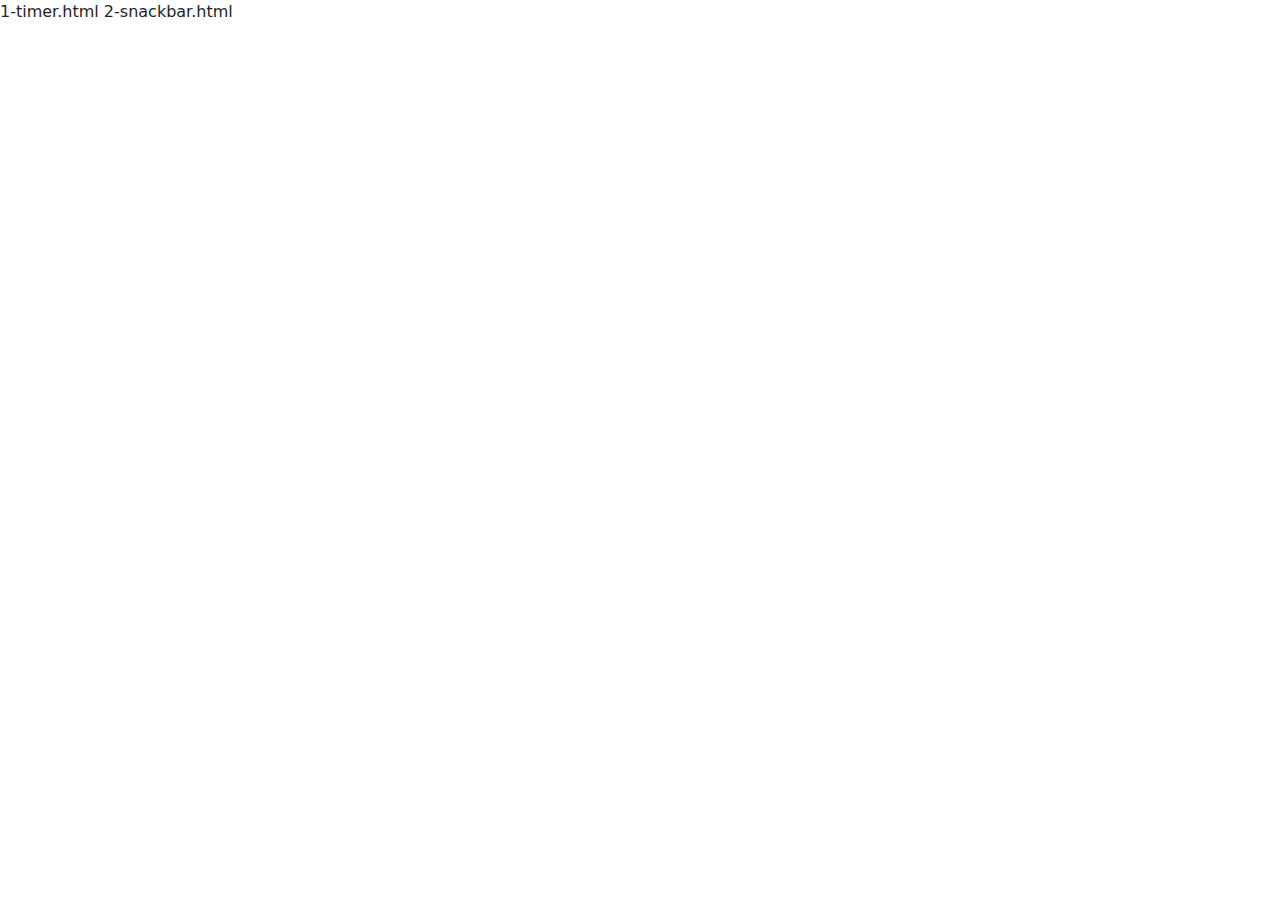
<file: src/index.html>
<!DOCTYPE html>
<html lang="en">
  <head>
    <meta charset="UTF-8" />
    <link rel="icon" type="image/svg+xml" href="/favicon.svg" />
    <meta name="viewport" content="width=device-width, initial-scale=1.0" />
    <title>Vanilla App Template</title>
    <link rel="stylesheet" href="./css/styles.css" />
  </head>
  <body>
    <main>
      <!-- Loads the specified .html file -->
      <a href="./1-timer.html">1-timer.html</a>
      <a href="./2-snackbar.html">2-snackbar.html</a>
    </main>
  </body>
</html>
</file>
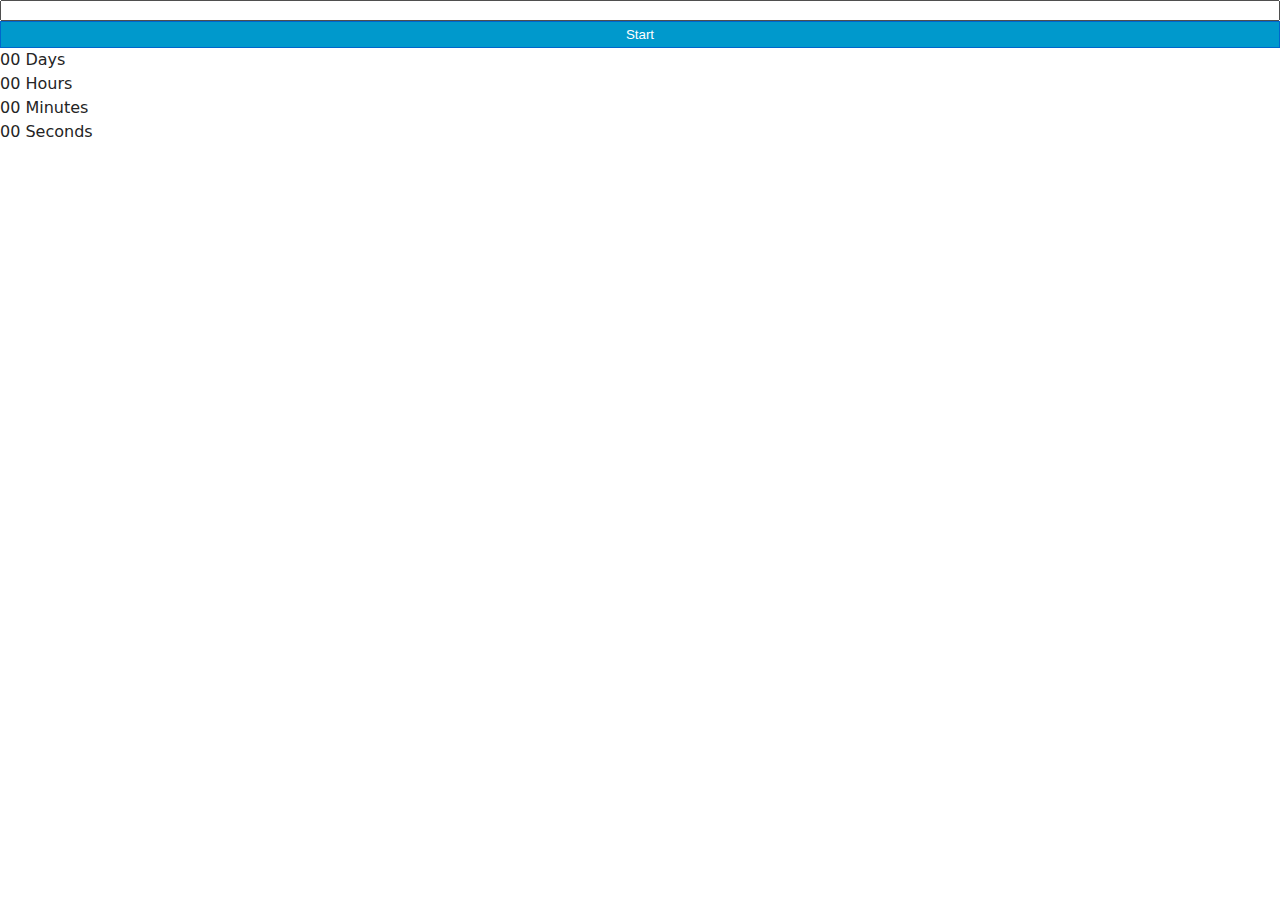
<file: src/1-timer.html>
<!DOCTYPE html>
<html lang="en">
  <head>
    <meta charset="UTF-8" />
    <link rel="icon" type="image/svg+xml" href="/favicon.svg" />
    <meta name="viewport" content="width=device-width, initial-scale=1.0" />
    <title>Vanilla App Template</title>
    <link rel="stylesheet" href="./css/styles.css" />
  </head>
  <body>
    <input type="text" id="datetime-picker" />
    <button type="button" data-start>Start</button>

    <div class="timer">
      <div class="field">
        <span class="value" data-days>00</span>
        <span class="label">Days</span>
      </div>
      <div class="field">
        <span class="value" data-hours>00</span>
        <span class="label">Hours</span>
      </div>
      <div class="field">
        <span class="value" data-minutes>00</span>
        <span class="label">Minutes</span>
      </div>
      <div class="field">
        <span class="value" data-seconds>00</span>
        <span class="label">Seconds</span>
      </div>
    </div>

    <script type="module" src="./js/1-timer.js"></script>
  </body>
</html>
</file>
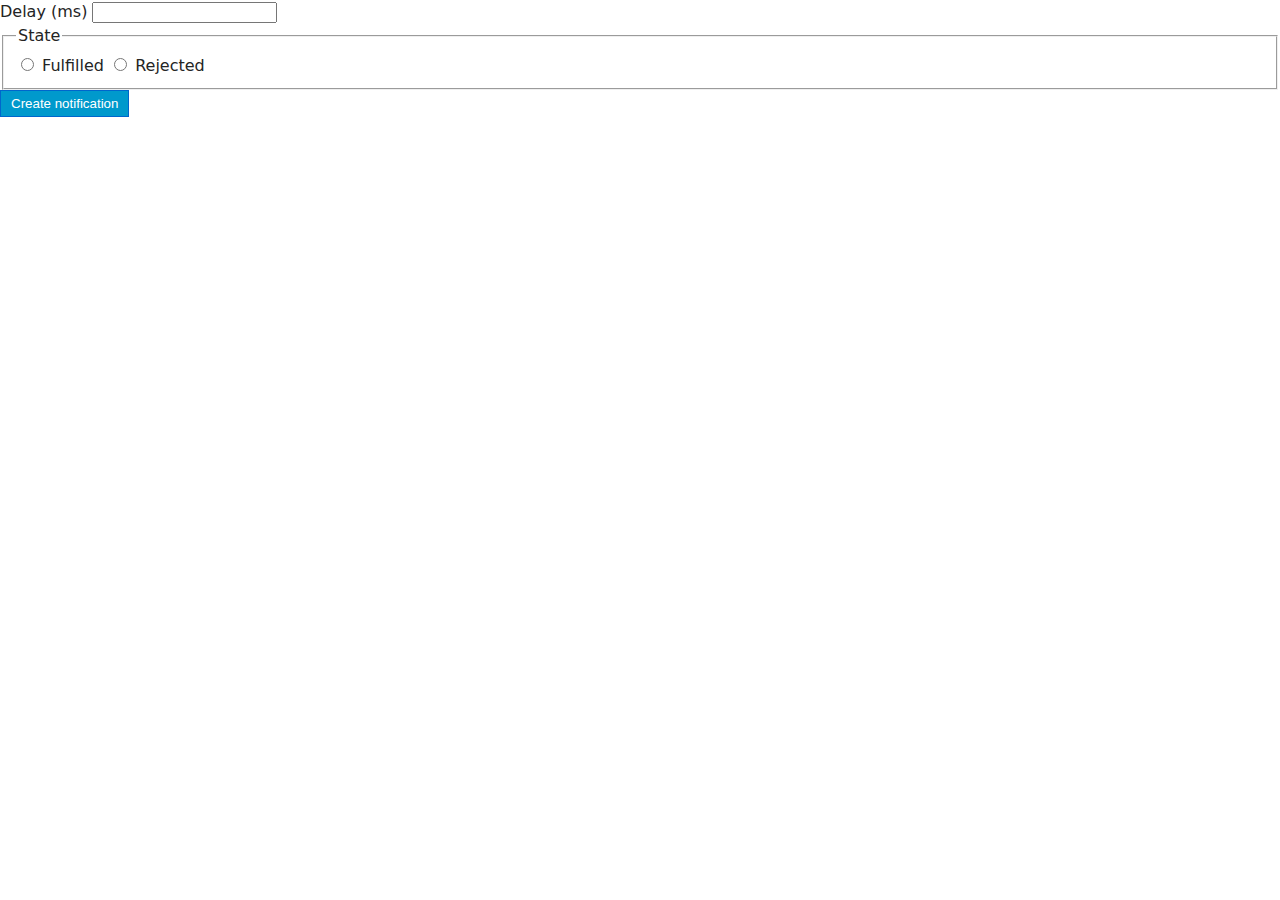
<file: src/2-snackbar.html>
<!DOCTYPE html>
<html lang="en">
  <head>
    <meta charset="UTF-8" />
    <link rel="icon" type="image/svg+xml" href="/favicon.svg" />
    <meta name="viewport" content="width=device-width, initial-scale=1.0" />
    <title>Vanilla App Template</title>
    <link rel="stylesheet" href="./css/styles.css" />
  </head>
  <body>
    <form class="form">
      <label>
        Delay (ms)
        <input type="number" name="delay" required />
      </label>

      <fieldset>
        <legend>State</legend>
        <label>
          <input type="radio" name="state" value="fulfilled" required />
          Fulfilled
        </label>
        <label>
          <input type="radio" name="state" value="rejected" required />
          Rejected
        </label>
      </fieldset>

      <button type="submit">Create notification</button>
    </form>
    <script type="module" src="./js/2-snackbar.js"></script>
  </body>
</html>
</file>
<file: src/css/styles.css>
/**
  |============================
  | include css partials with
  | default @import url()
  |============================
*/
/* Common styles */
@import url('./reset.css');
@import url('./base.css');
@import url('./container.css');
@import url('./animations.css');

/* Sections style */
@import url('./header.css');
@import url('./vite-promo.css');
@import url('./badges.css');
@import url('./back-link.css');
@import url('./footer.css');

/* Task 1 */
button {
  border: 1px solid #0066cc;
  background-color: #0099cc;
  color: #ffffff;
  padding: 5px 10px;
}

button:hover {
  border: 1px solid #0099cc;
  background-color: #00aacc;
  color: #ffffff;
  padding: 5px 10px;
}

button:disabled,
button[disabled] {
  border: 1px solid #999999;
  background-color: #cccccc;
  color: #666666;
}
</file>
